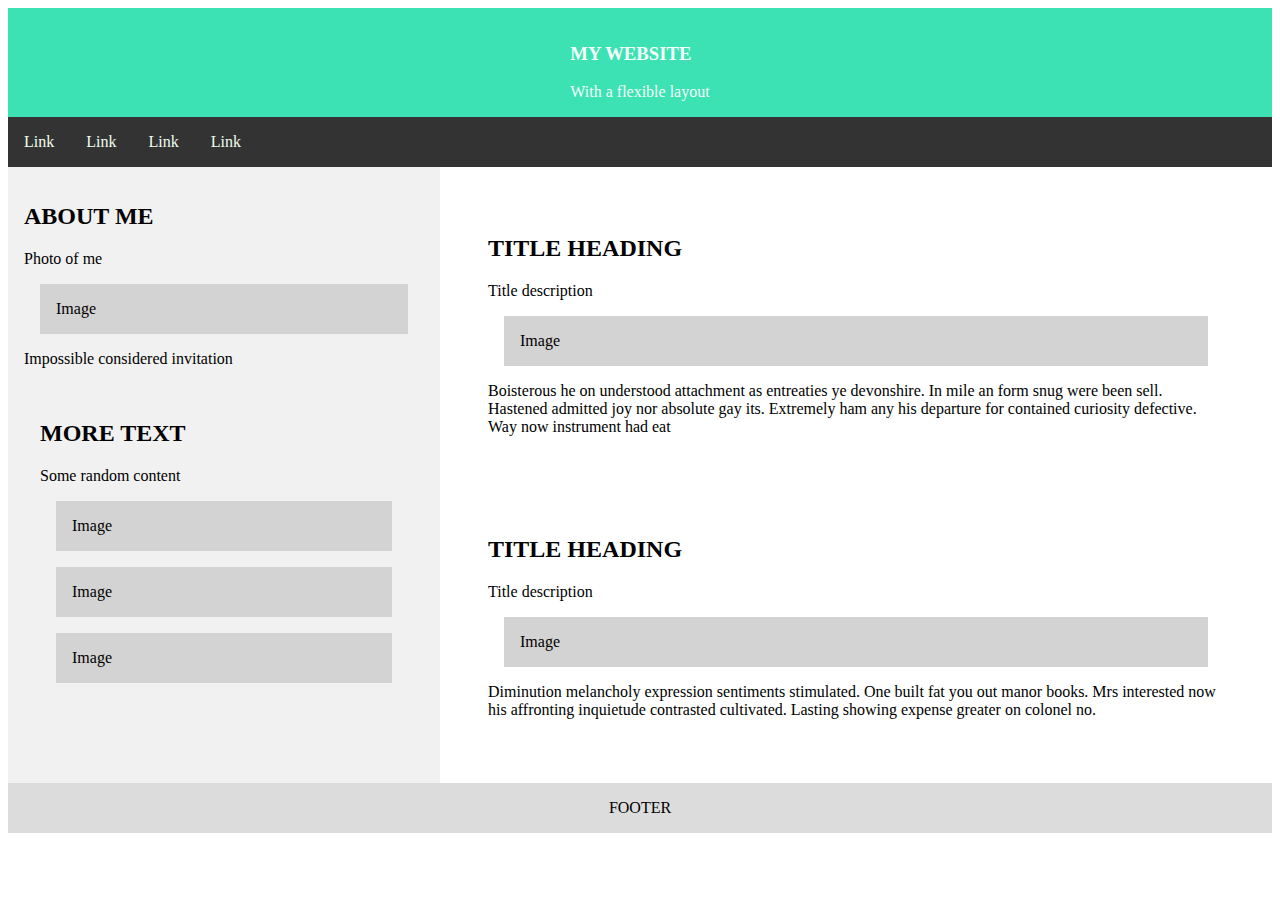
<file: index.html>
<!DOCTYPE html>
<html lang="en">

<head>
    <meta charset="UTF-8">
    <meta name="viewport" content="width=device-width, initial-scale=1.0">
    <meta http-equiv="X-UA-Compatible" content="ie=edge">
    <title>Document</title>
    <link rel="stylesheet" type="text/css" href="index.css" />
</head>


<body>

    <div class="header">

        <div>
            <h3>MY WEBSITE</h3>
            With a flexible layout
        </div>
    </div>

    <div class="navbar">
        <div class="item">Link</div>
        <div class="item"> Link</div>
        <div class="item">Link</div>
        <div class="item">Link</div>
    </div>

    <div class="content">
        <div class="leftbar">
            <div class="about">
                <h2>ABOUT ME</h2>
                <p>Photo of me</p>
                <div class="image">Image</div>
                <p>Impossible considered invitation </p>
            </div>
            <div class="other-details">
                <h2>MORE TEXT</h2>
                <p>Some random content</p>
                <div class="image">Image</div>
                <div class="image">Image</div>
                <div class="image">Image</div>
            </div>
        </div>
        <div class="rightbar">
            <div class="blog-content">
                <h2>TITLE HEADING</h2>
                <p> Title description</p>
                <div class="image">Image</div>

                <p>Boisterous he on understood attachment as entreaties ye devonshire. In mile an form snug were
                    been
                    sell.
                    Hastened admitted joy nor absolute gay its.
                    Extremely ham any his departure for contained curiosity defective. Way now instrument had eat
                </p>

            </div>
            <div class="blog-content">
                <h2>TITLE HEADING</h2>
                <p> Title description</p>
                <div class="image">Image</div>
                <p>
                    Diminution melancholy expression sentiments stimulated.
                    One built fat you out manor books. Mrs interested now his affronting inquietude contrasted
                    cultivated. Lasting showing expense greater on colonel no.

                </p>
            </div>

        </div>

    </div>
    <div class="footer">
        FOOTER
    </div>

</body>

</html>
</file>
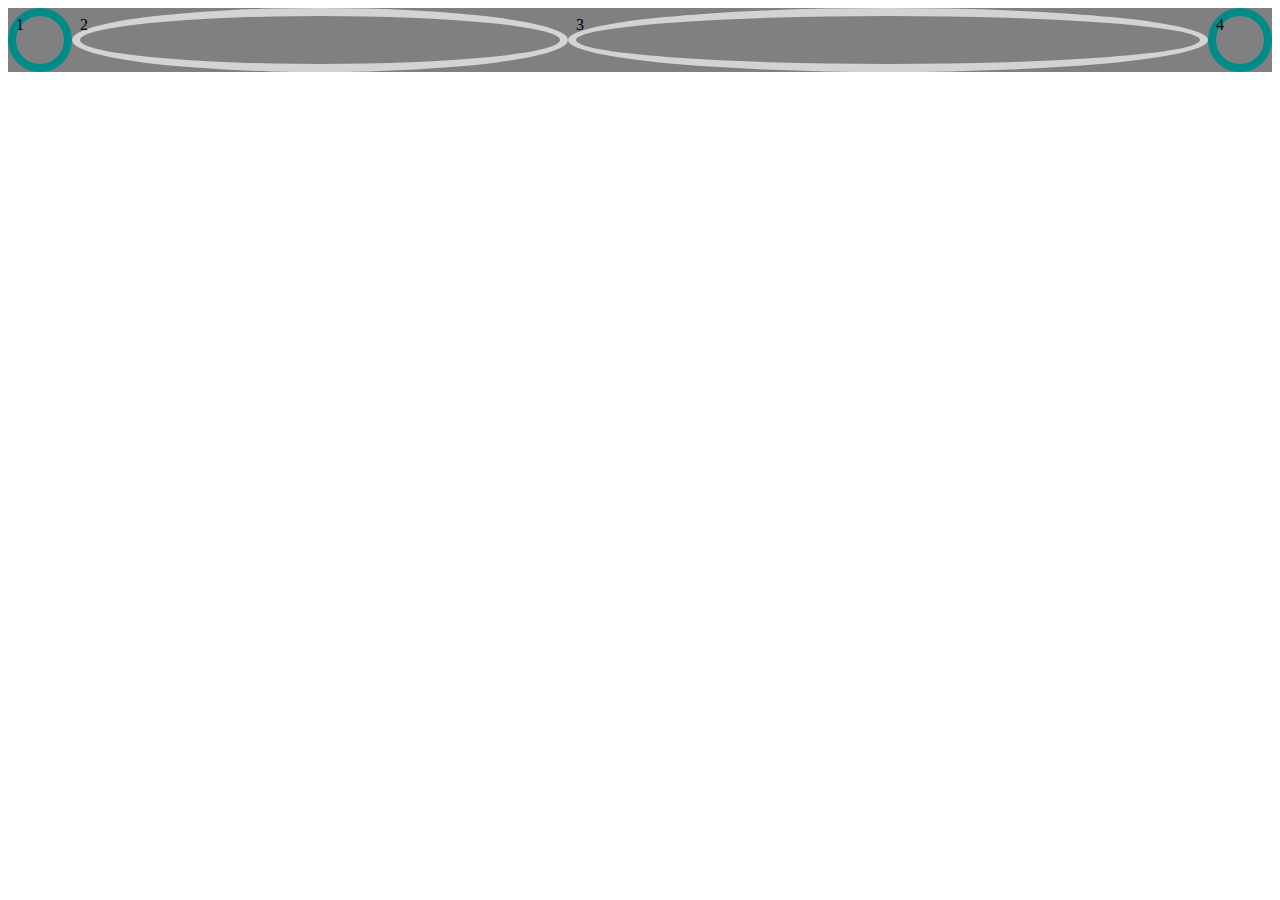
<file: practice.html>
<!DOCTYPE html>


<style>
    .container {
        background-color: gray;
        display: flex;
        justify-content: space-between;
    }

    .item {
        border: 0.5rem solid darkcyan;
        height: 3rem;
        width: 3rem;
        border-radius: 100%;
    }

    .item:nth-child(3) {
        border: 0.5rem solid lightgray;
        flex-grow: 4
    }

    .item:nth-child(2) {
        border: 0.5rem solid lightgray;
        flex-grow: 3;
        /* align-self: stretch; */
    }

    /* flex basis will take higher priority than width */
    /* avoid using flex-grow if you want it compatible with IE */
</style>

<body>
    <div class="container">
        <div class="item">1</div>
        <div class="item">2</div>
        <div class="item">3</div>
        <div class="item">4</div>
    </div>
</body>

</html>
</file>
<file: index.css>
.header {
    display: flex;
    justify-content: center;
    background-color: #3ce2b3;
    color: mintcream;
    padding: 1rem;
}


.navbar {
    display: flex;
    align-items: flex-start;
    background-color: #333333;
    color: honeydew;


}

.item {
    padding: 1rem;
}

.content {
    display: flex;
    height: 100%;
}

.leftbar {
    display: flex;
    flex-direction: column;
    padding: 1rem;
    background-color: #f1f1f1;

    width:inherit;
    flex:1;
    flex-shrink:2;
}

.other-details {
    padding: 1rem;

}

.image {
    display: flex;
    background-color: lightgray;
    padding: 1rem;
    margin: 1rem;


}

.rightbar {
    display: flex;
    flex-direction: column;
    margin: 1rem;
   
    flex:2;
    flex-shrink:1;
}

.blog-content {
    padding: 1rem;
    margin: 1rem;
}

.footer {
    display: flex;
    justify-content: center;
    background-color: #dcdcdc;
    padding: 1rem;
}
</file>
